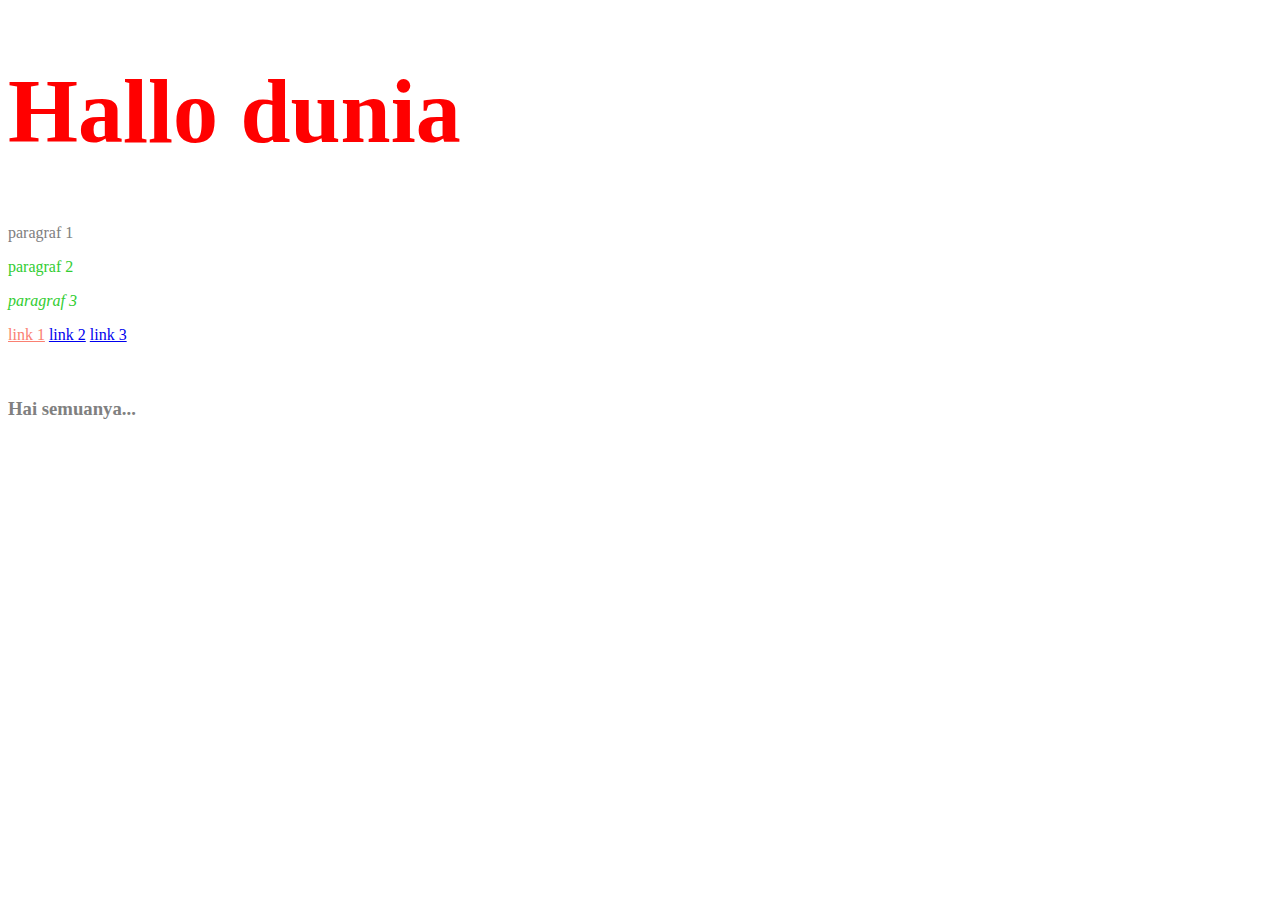
<file: Pertemuan-2/CSS/index.html>
<!DOCTYPE html>
<html>
<head>
    <title>Document</title>
    <!-- internal -->
    <style>
        p {
            color: grey;
        }

        .paraf1, .font-ijo {
            color: limegreen;
        }

        .signature {
            font-style: italic;
        }

        #linked {
            color: salmon;
        }

        h3 {
            color: red;
        }

        .sub  {
            color: blue;
        }

        #well {
            color: grey;
        }
    </style>
</head>
<body>
    <!-- inline -->
    <h1 style="color: red;font-size: 90px;">Hallo dunia</h1>
    <p>paragraf 1</p>
    <p class="paraf1">paragraf 2</p>
    <p class="font-ijo signature ">paragraf 3</p>
    <a href="#" id="linked">link 1</a>
    <a href="#">link 2</a>
    <a href="#">link 3</a>
    <br><br><br>
    <h3 class="sub" id="well">Hai semuanya...</h3>
</body>
</html>
</file>
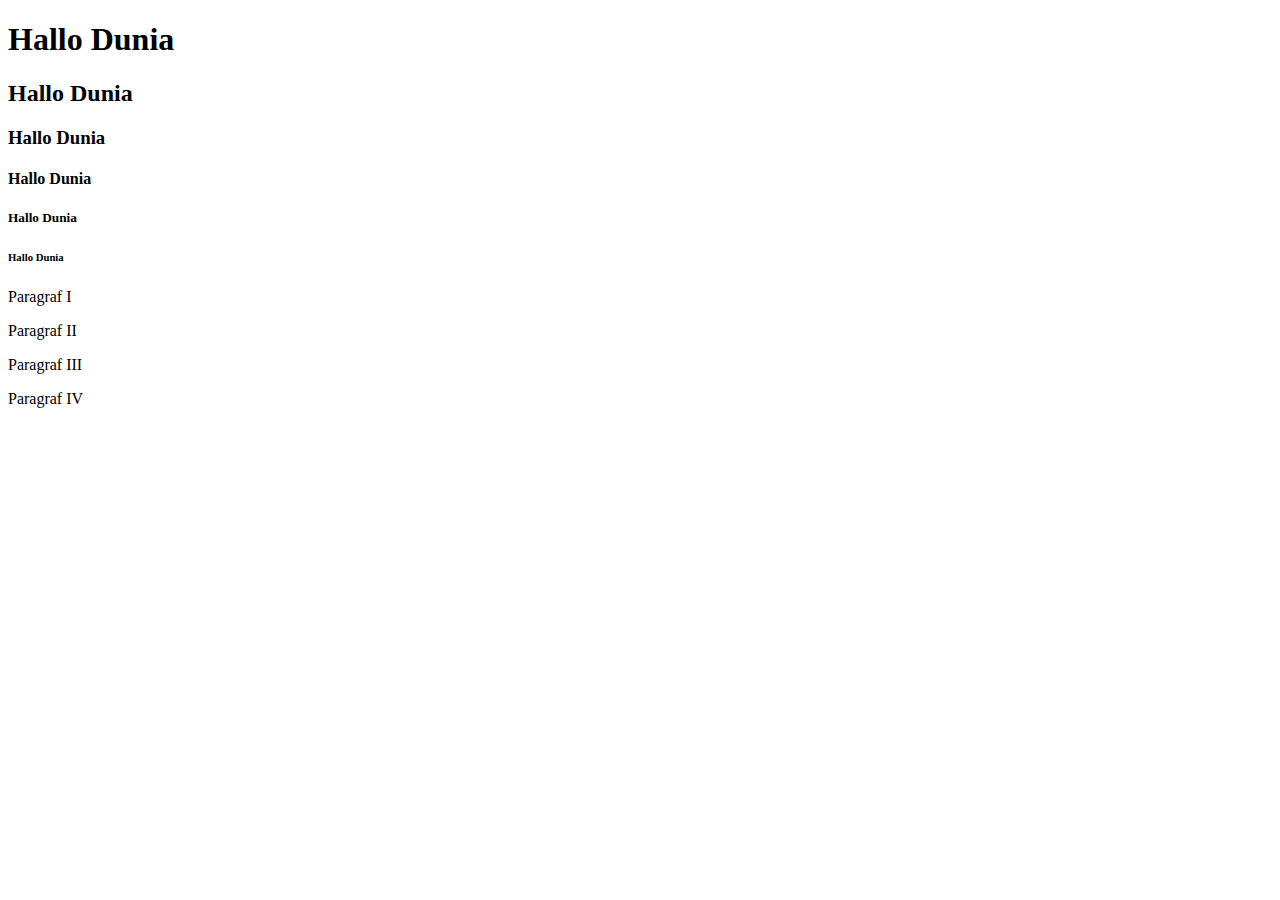
<file: Pertemuan-1/HTML/Dasar.html>
<!-- 
    untuk memberitahu browser 
    Bahwa File html yang dipakai
    adalah html terbaru
-->
<!doctype html>

<!-- Tag Utama -->
<html>
    <!-- untuk konfigurasi -->
    <head>
        <title>Latihan HTML</title> <!--Memberikan Judul TAB -->
    </head>
    <!-- Tag Kerja -->
    <body>
        <h1>Hallo Dunia</h1> <!-- Tag Heading -->
        <h2>Hallo Dunia</h2>
        <h3>Hallo Dunia</h3>
        <h4>Hallo Dunia</h4>
        <h5>Hallo Dunia</h5>
        <h6>Hallo Dunia</h6>

        <p>Paragraf I</p>
        <p>Paragraf II</p>
        <p>Paragraf III</p>
        <p>Paragraf IV</p>
    </body>
</html>
</file>
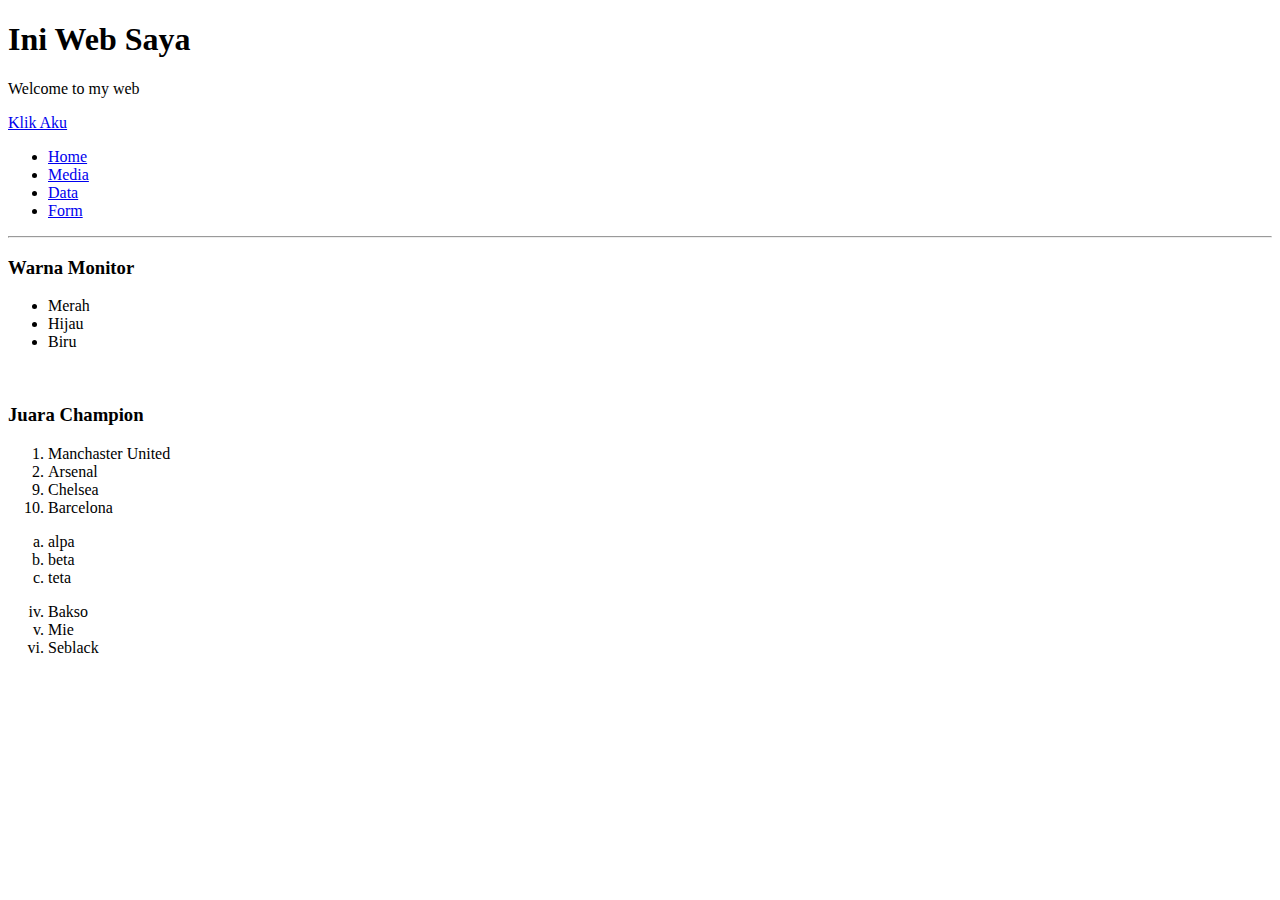
<file: Pertemuan-1/HTML/Latihan-1.html>
<!DOCTYPE html>
<html>
<head>
    <title>Latihan 1</title>
</head>
<body>
    <h1>Ini Web Saya</h1>
    <p>Welcome to my web</p>

    <!-- Tag ancor atau link -->
    <!-- attribut perintah dalam tag -->
    <a href="https://www.youtube.com">Klik Aku</a> 

    <ul>
        <li><a href="Latihan-1.html">Home</a></li>
        <li><a href="Latihan-2.html">Media</a></li>
        <li><a href="Latihan-3.html">Data</a></li>
        <li><a href="Latihan-4.html">Form</a></li>
    </ul>
    <hr> <!--untuk garis -->

    <h3>Warna Monitor</h3>
    <!-- unorder list | tag tak berurut -->
    <ul>
        <li>Merah</li>
        <li>Hijau</li>
        <li>Biru</li>
    </ul>
    <br><!-- Baris Baru -->
    <h3>Juara Champion</h3>
    <!-- order list -->
    <ol>
        <li>Manchaster United</li>
        <li>Arsenal</li>
        <li value="9">Chelsea</li>
        <li>Barcelona</li>
    </ol>
    <!-- ol punya type -->
    <ol>
        <li type="a">alpa</li>
        <li type="a">beta</li>
        <li type="a">teta</li>
    </ol>
    <ol>
        <li value="4" type="i">Bakso</li>
        <li type="i">Mie</li>
        <li type="i">Seblack</li>
    </ol>
</body>
</html>
</file>
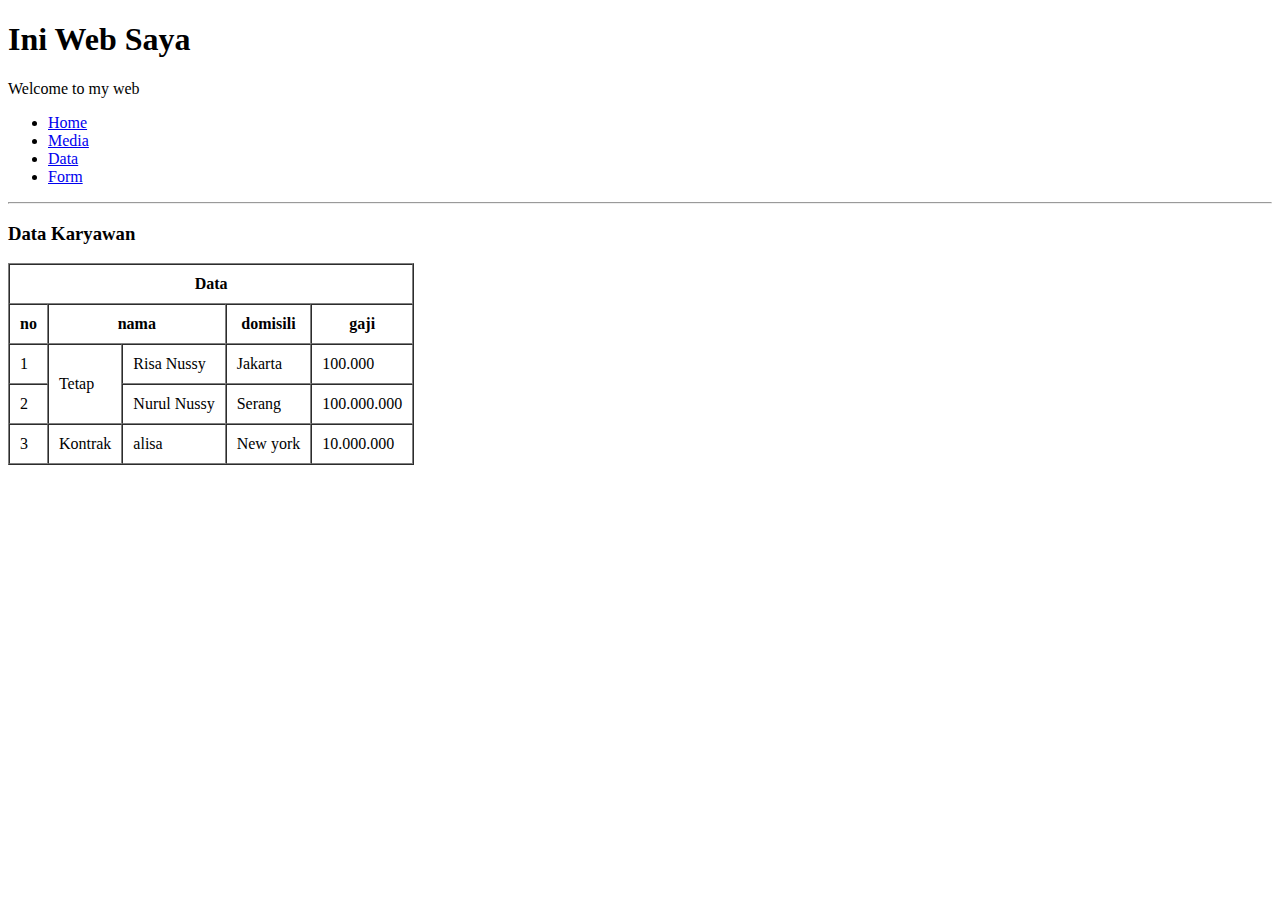
<file: Pertemuan-1/HTML/Latihan-3.html>
<!DOCTYPE html>
<html>
<head>
    <title>latihan 3</title>
</head>
<body>
    <h1>Ini Web Saya</h1>
    <p>Welcome to my web</p>
    <ul>
        <li><a href="Latihan-1.html">Home</a></li>
        <li><a href="Latihan-2.html">Media</a></li>
        <li><a href="Latihan-3.html">Data</a></li>
        <li><a href="Latihan-4.html">Form</a></li>
    </ul>
    <hr>
    <h3>Data Karyawan</h3>
    <table border="1" cellspacing="0" cellpadding="10">
        <tr>
            <th colspan="5">Data</th>
        </tr>
        <tr> <!-- table row -->
            <th>no</th>
            <th colspan="2">nama</th>
            <th>domisili</th>
            <th>gaji</th>
        </tr>
        <tr>
            <td>1</td>
            <td rowspan="2">Tetap</td>
            <td>Risa Nussy</td>
            <td>Jakarta</td>
            <td>100.000</td>
        </tr>
        <tr>
            <td>2</td>
            <td>Nurul Nussy</td>
            <td>Serang</td>
            <td>100.000.000</td>
        </tr>
        <tr>
            <td>3</td>
            <td>Kontrak</td>
            <td>alisa</td>
            <td>New york</td>
            <td>10.000.000</td>
        </tr>
    </table>
    
</body>
</html>
</file>
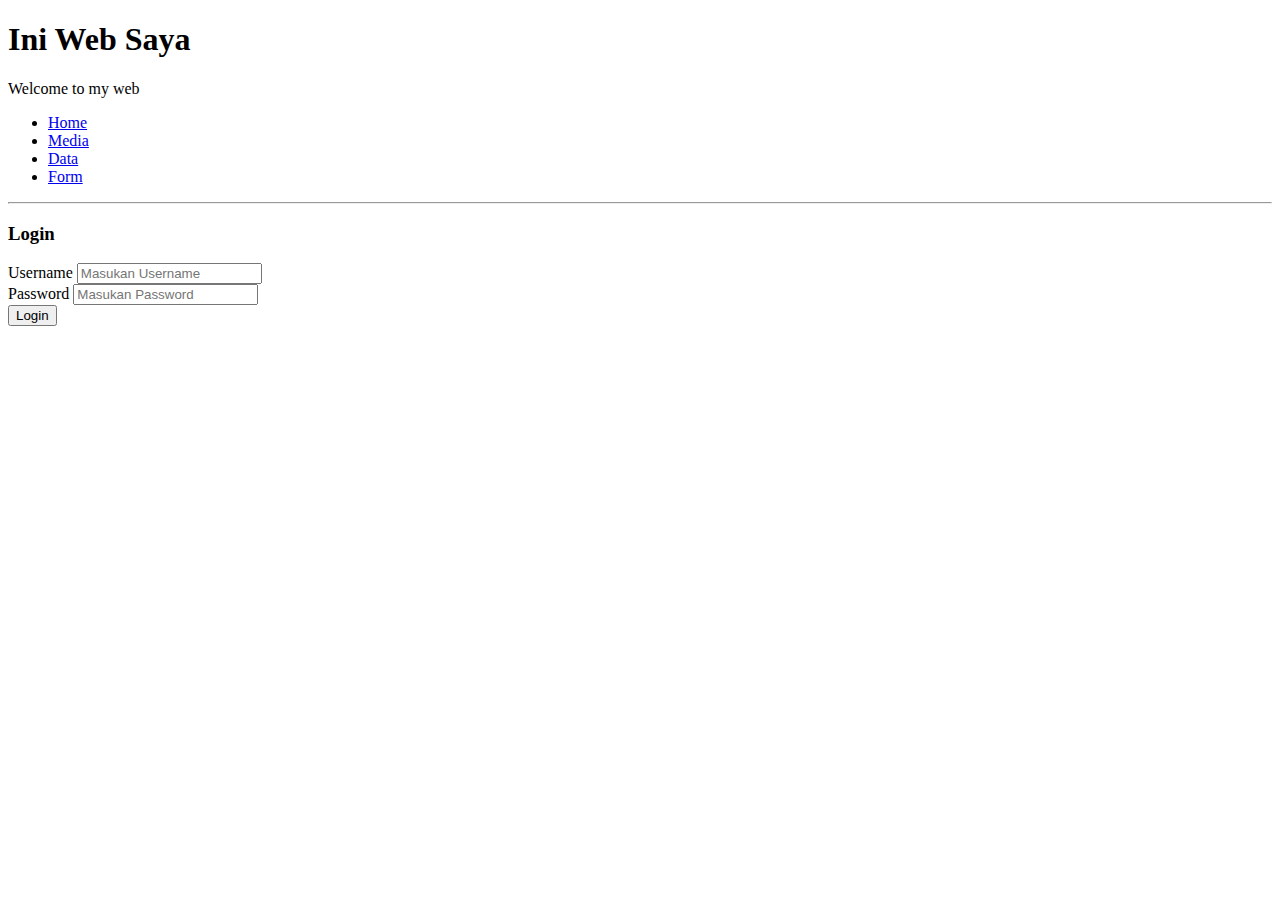
<file: Pertemuan-1/HTML/Latihan-4.html>
<!DOCTYPE html>
<html>
<head>
    <title>latihan 4</title>
</head>
<body>
    <h1>Ini Web Saya</h1>
    <p>Welcome to my web</p>
    <ul>
        <li><a href="Latihan-1.html">Home</a></li>
        <li><a href="Latihan-2.html">Media</a></li>
        <li><a href="Latihan-3.html">Data</a></li>
        <li><a href="Latihan-4.html">Form</a></li>
    </ul>
    <hr>

    <h3>Login</h3>
    <form>
        <label for="name">Username</label>
        <input id="name" type="text" placeholder="Masukan Username"><br>
        <label for="pw">Password</label>
        <input id="pw" type="password" placeholder="Masukan Password"><br>
        <button>Login</button>
    </form>

    <!-- input itu ada banyak type -->
    <!-- 
        date
        time
        color
        range
        search
        radio
        checkbox
        DLL....
     -->

    
</body>
</html>
</file>
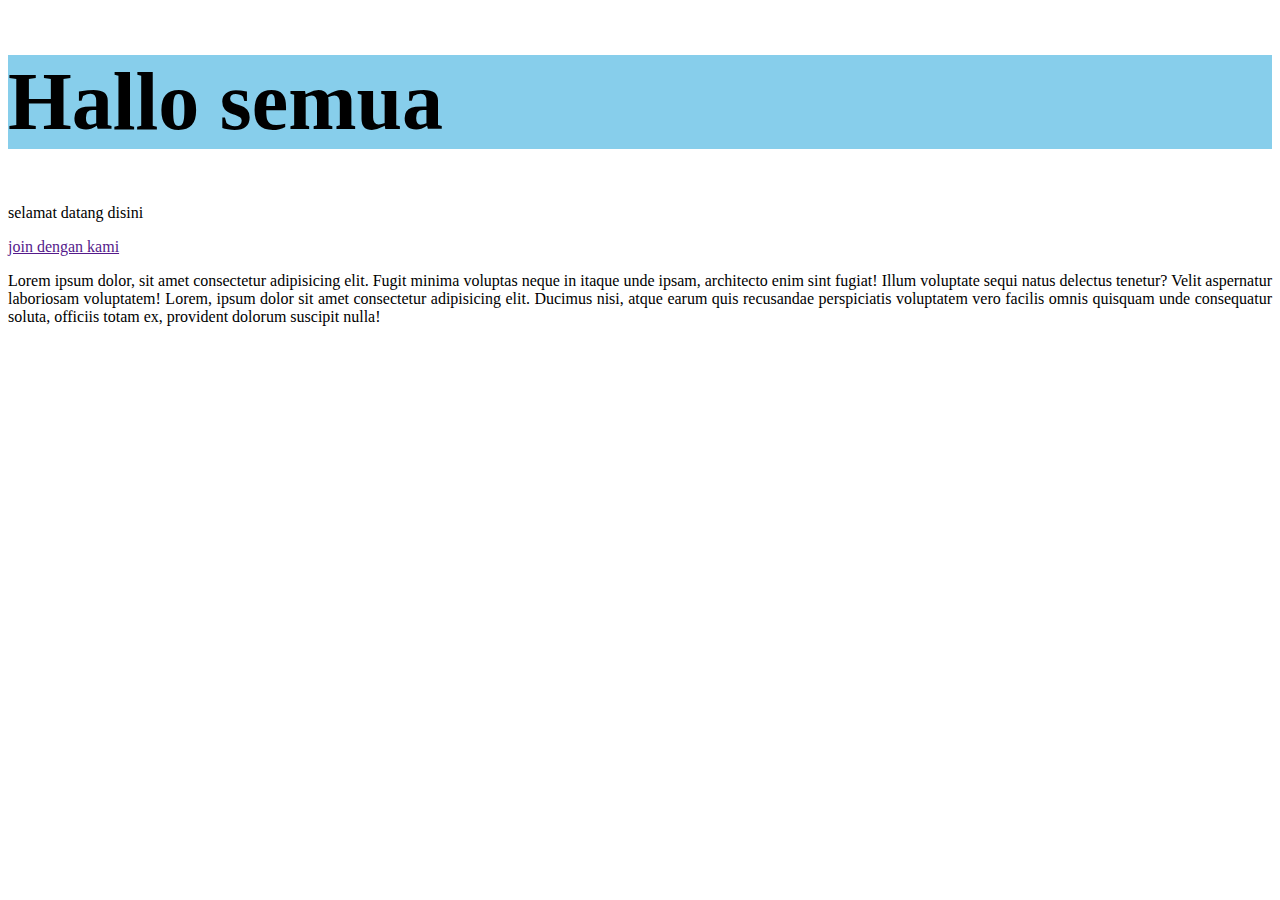
<file: Pertemuan-2/CSS/latihan.html>
<!DOCTYPE html>
<html>
<head>
    <title>latihan 1</title>
    <!-- external -->
    <link rel="stylesheet" href="style.css">
</head>
<body>
    <h1>Hallo semua</h1>
    <p class="active">selamat datang disini</p>
    <a href="">join dengan kami</a>
    <br>
    <p class="paraf">
        Lorem ipsum dolor, sit amet consectetur adipisicing elit. Fugit minima voluptas neque in itaque unde ipsam, architecto enim sint fugiat! Illum voluptate sequi natus delectus tenetur? Velit aspernatur laboriosam voluptatem! Lorem, ipsum dolor sit amet consectetur adipisicing elit. Ducimus nisi, atque earum quis recusandae perspiciatis voluptatem vero facilis omnis quisquam unde consequatur soluta, officiis totam ex, provident dolorum suscipit nulla!
    </p>
</body>
</html>
</file>
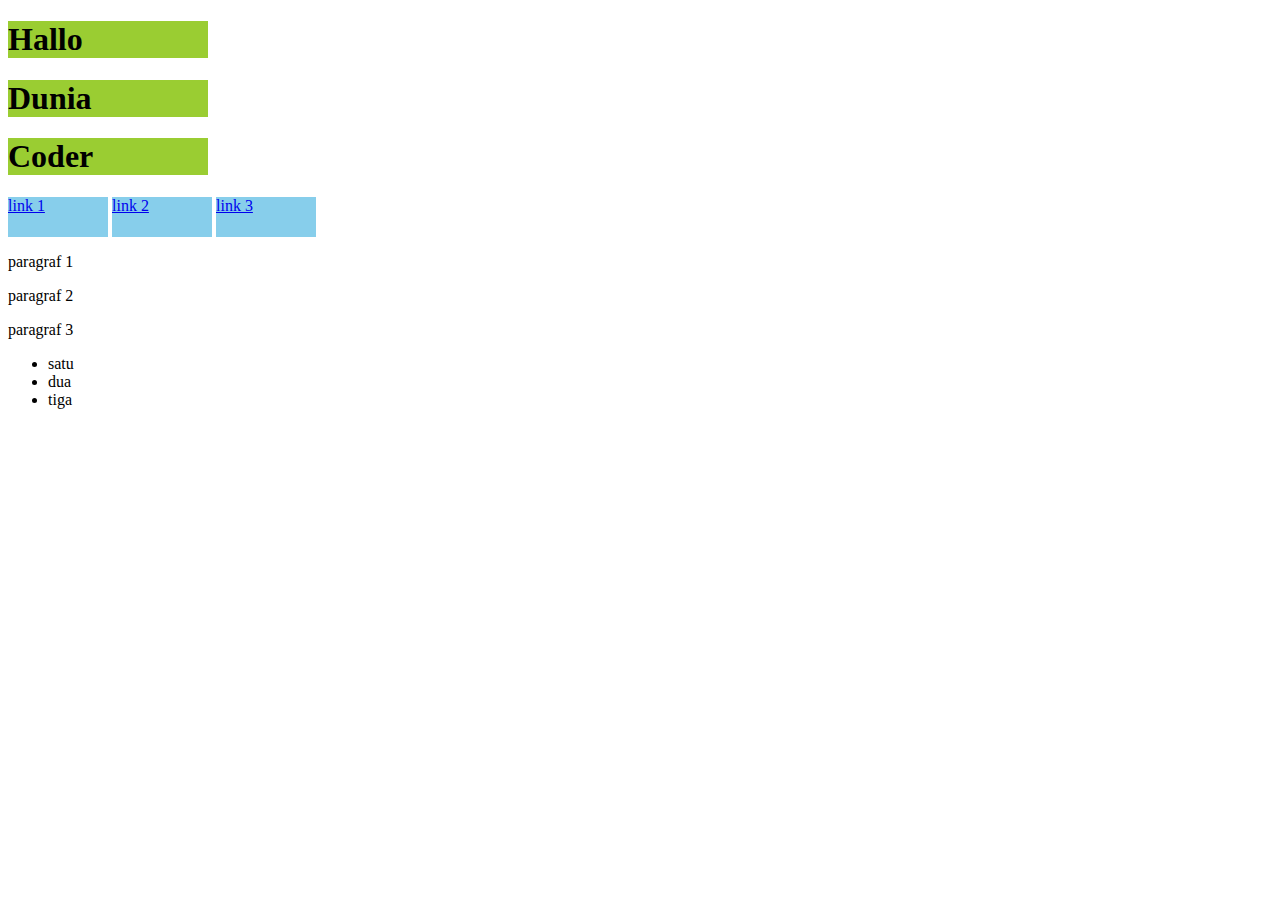
<file: Pertemuan-2/CSS/latihan2.html>
<!DOCTYPE html>
<html>
<head>
    <title>Latihan 2</title>
    <style>
        a {
            display: inline-block;
            background-color: skyblue;
            width: 100px;
            height: 40px;
        }

        h1 {
            background-color: yellowgreen;
            width: 200px;
        }
    </style>
</head>
<body>
    <h1>Hallo</h1>
    <h1>Dunia</h1>
    <h1>Coder</h1>
    <a href="#">link 1</a>
    <a href="#">link 2</a>
    <a href="#">link 3</a>
    <p>paragraf 1</p>
    <p>paragraf 2</p>
    <p>paragraf 3</p>
    <ul>
        <li>satu</li>
        <li>dua</li>
        <li>tiga</li>
    </ul>
</body>
</html>

<!-- Display -->

<!-- 

    defaultnya semua element
    memiliki display :
    1. inline
    2. block

    tambahan :
    3. inline-block
    4. flex
    5. grid
    6. none

 -->
</file>
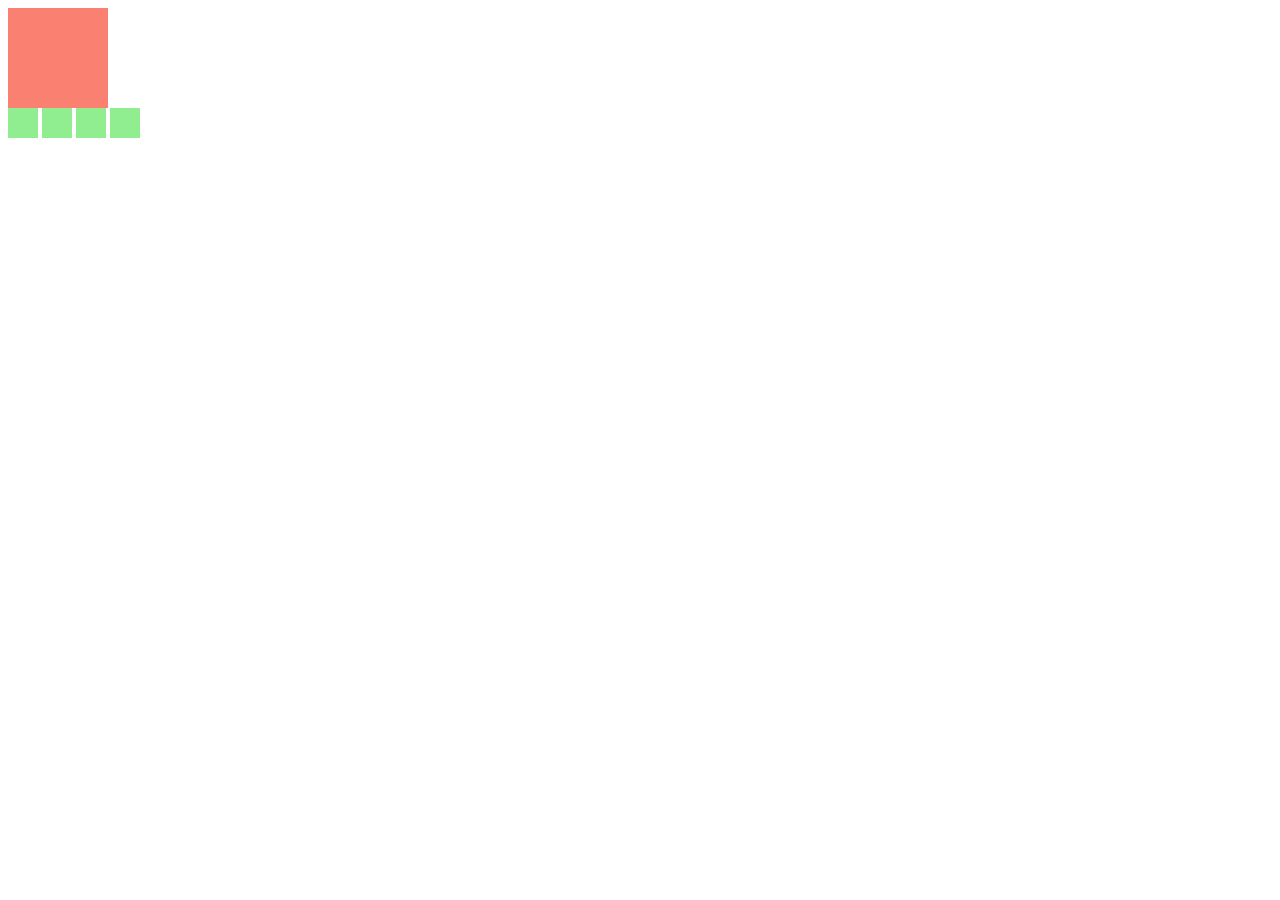
<file: Pertemuan-2/CSS/latihan3.html>
<!DOCTYPE html>
<html>
<head>
    <title>latihan 3</title>
    <style>
        div {
            width: 100px;
            height: 100px;
            background-color: salmon;
        }

        span {
            display: inline-block;
            width: 30px;
            height: 30px;
            background-color: lightgreen;
        }
    </style>
</head>
<body>
    <!-- display block -->
    <div></div> 
    <!-- display inline -->
    <span></span>
    <span></span>
    <span></span>
    <span></span>
</body>
</html>
</file>
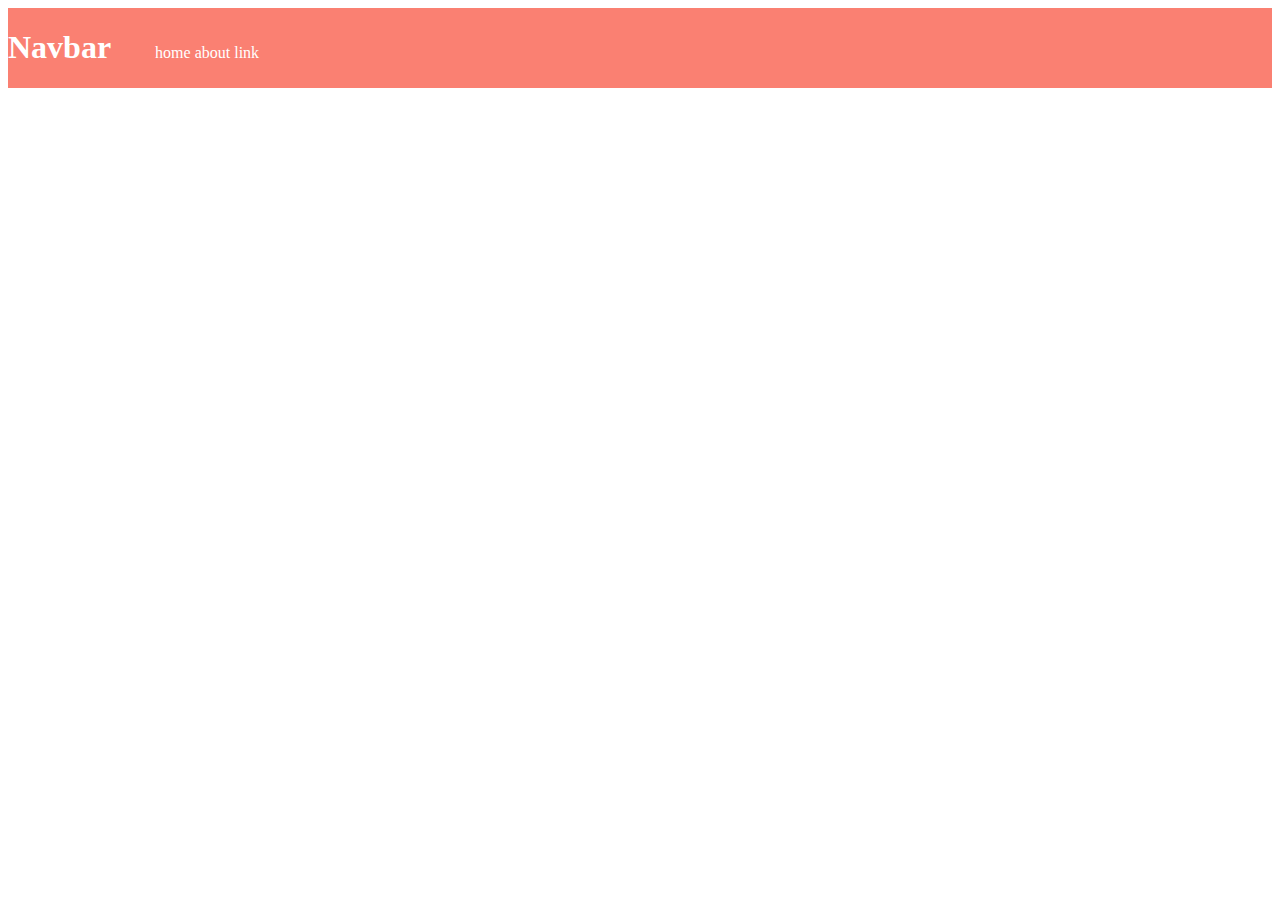
<file: Pertemuan-2/CSS/latihan4.html>
<!DOCTYPE html>
<html>
<head>
    <title>latihan 4</title>
    <style>
        div {
            width: 100%;
            height: 80px;
            background-color: salmon;
        }

        h1, ul, li, a {
            display: inline-block;
        }

        a, h1 {
            color: white;
        }

        a {
            text-decoration: none;
        }
    </style>
</head>
<body>
    <div>
        <h1>Navbar</h1>
        <ul>
            <li><a href="">home</a></li>
            <li><a href="">about</a></li>
            <li><a href="">link</a></li>
        </ul>
    </div>
</body>
</html>
</file>
<file: Pertemuan-2/CSS/style.css>
h1 {
    font-size: 82px;
    transition: 0.3s;
    background-color: skyblue;
}

/* pseudo class */
/* hover */
h1:hover {
    color: lightblue;
    font-size: 87px;
    cursor: pointer;
}

.active {
    cursor: pointer;
}

.active:active {
    color: salmon;
}

.paraf {
    text-align: justify;
}
</file>
